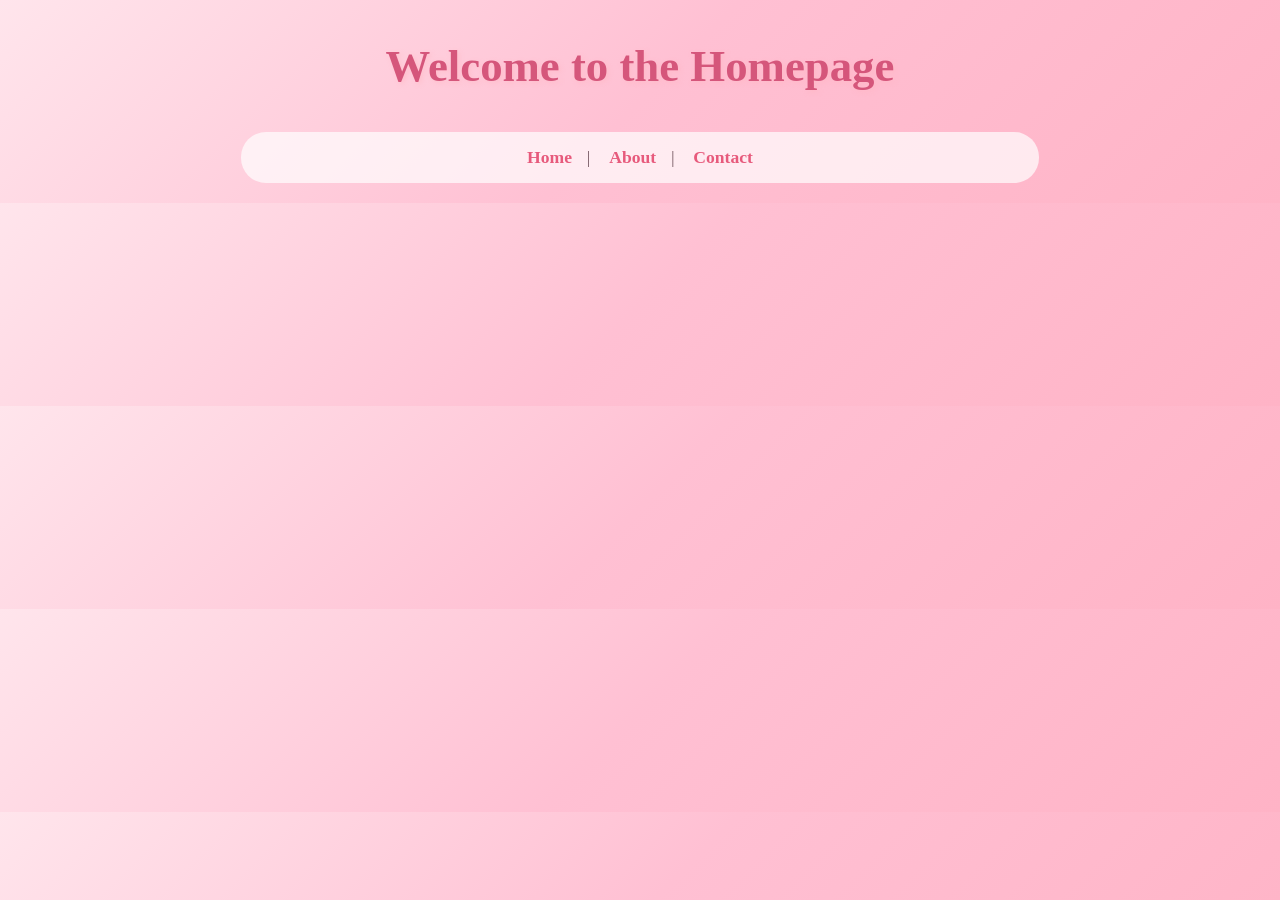
<file: index.html>
<!DOCTYPE html>
<html lang =en>
    <head>
        <meta charset="UTF-8">
        <meta name="viewport" content="width=device-width, initial-scale='1.0">
        <title>Home</title>
        <link rel="stylesheet" href="/style.css">
    </head>
    <body>
        <h1>Welcome to the Homepage</h1>
        <nav>
            <a href="/">Home</a>|
            <a href="/about">About</a>|
            <a href="/contact">Contact</a>
        </nav>
    </body>
</html>
</file>
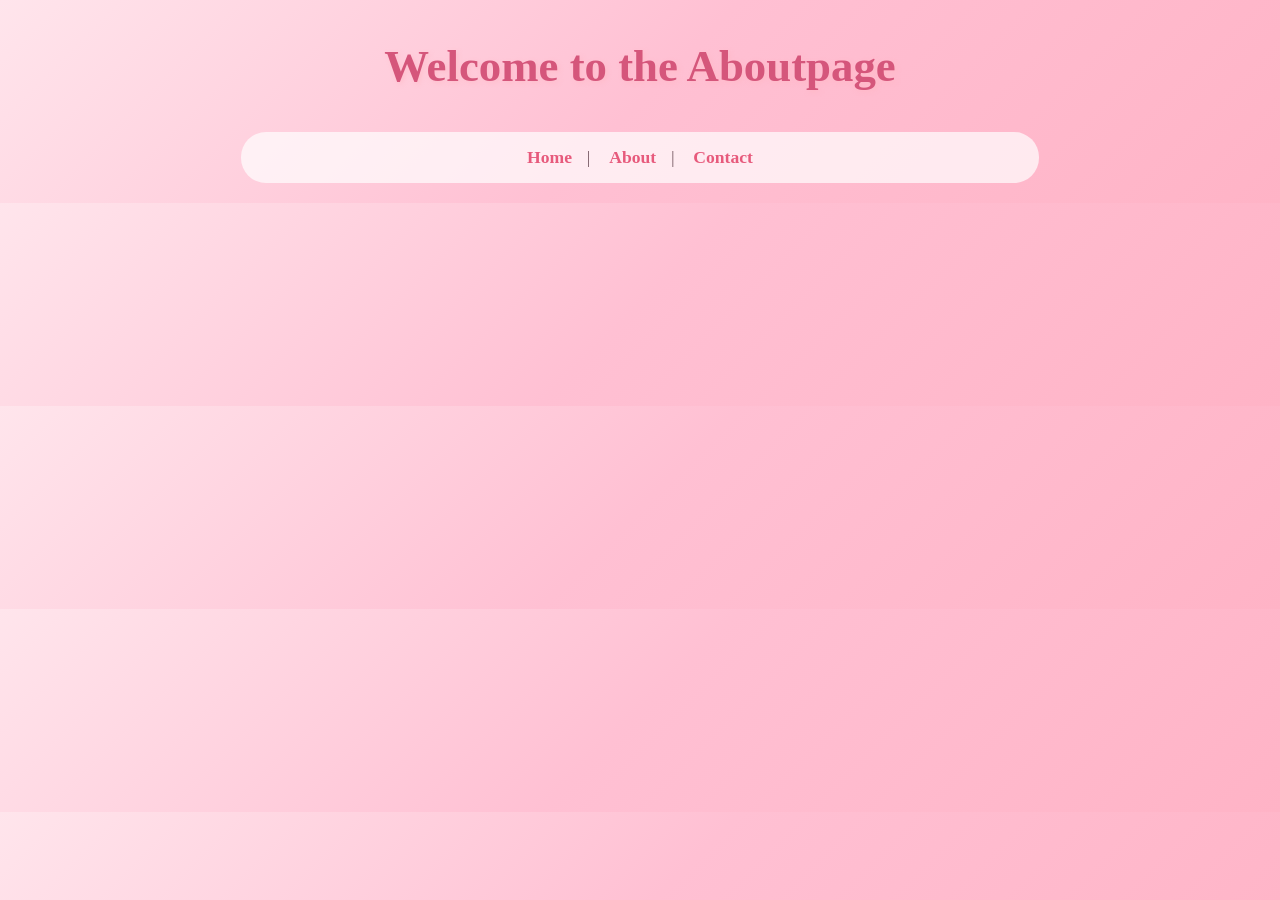
<file: about.html>
<!DOCTYPE html>
<html lang =en>
    <head>
        <meta charset="UTF-8">
        <meta name="viewport" content="width=device-width, initial-scale='1.0">
        <title>Home</title>
        <link rel="stylesheet" href="/style.css">
    </head>
    <body>
        <h1>Welcome to the Aboutpage</h1>
        <nav>
            <a href="/">Home</a>|
            <a href="/about">About</a>|
            <a href="/contact">Contact</a>
        </nav>
    </body>
</html>
</file>
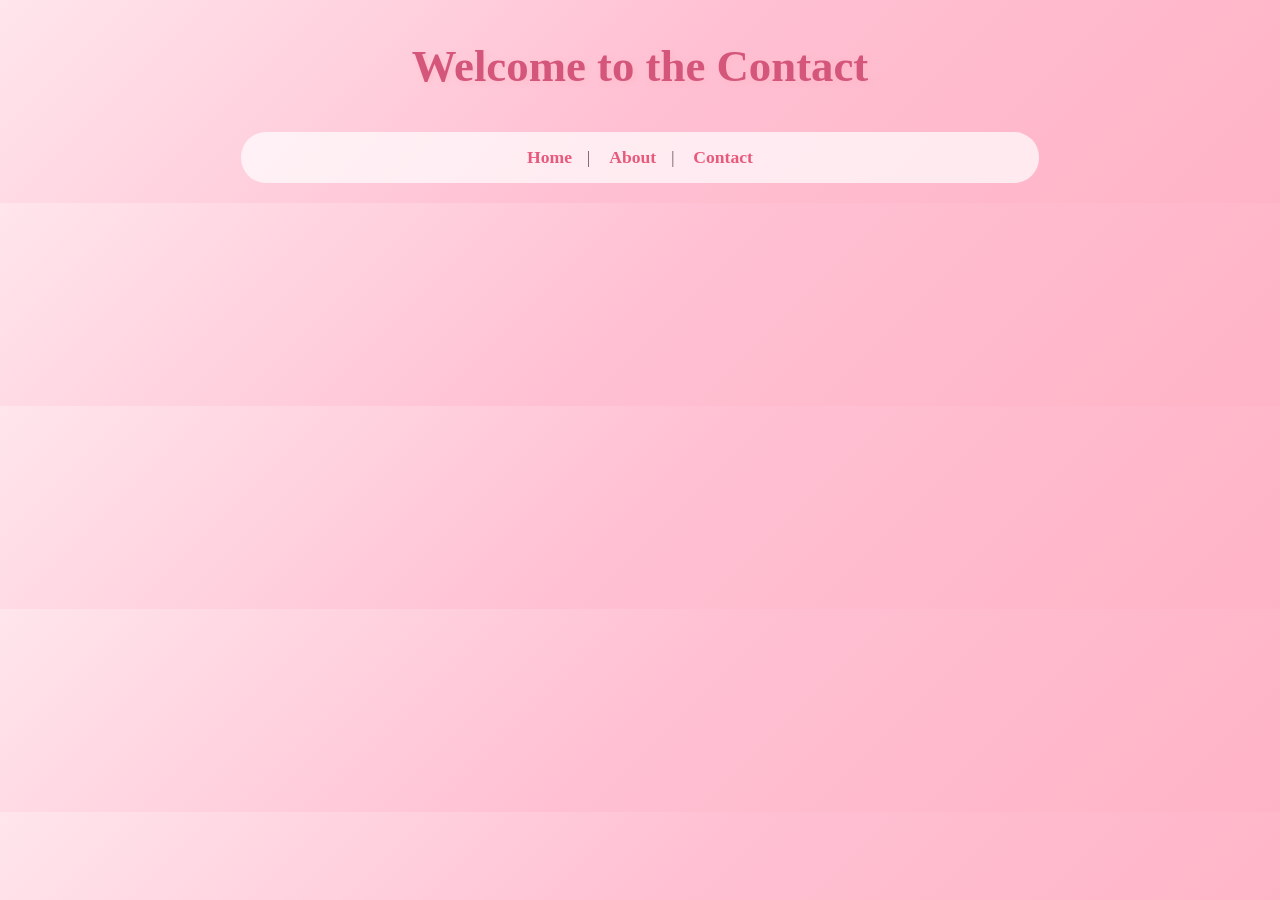
<file: contact.html>
<!DOCTYPE html>
<html lang =en>
    <head>
        <meta charset="UTF-8">
        <meta name="viewport" content="width=device-width, initial-scale='1.0">
        <title>Home</title>
        <link rel="stylesheet" href="/style.css">
    </head>
    <body>
        <h1>Welcome to the Contact</h1>
        <nav>
            <a href="/">Home</a>|
            <a href="/about">About</a>|
            <a href="/contact">Contact</a>
        </nav>
    </body>
</html>
</file>
<file: style.css>
/* Global styles */
body {
    font-family: 'Georgia', 'Palatino', serif;
    background: linear-gradient(135deg, #FFE5EC 0%, #FFC0D3 50%, #FFB3C6 100%);
    color: #6B4D57;
    margin: 0;
    padding: 0;
}

h1 {
    font-size: 2.8em;
    color: #D5567B;
    text-align: center;
    margin: 40px 0;
    font-family: 'Brush Script MT', cursive;
    text-shadow: 2px 2px 4px rgba(255, 182, 193, 0.5);
}

/* Navigation */
nav {
    text-align: center;
    margin: 20px 0;
    background-color: rgba(255, 255, 255, 0.7);
    padding: 15px;
    border-radius: 25px;
    width: 60%;
    margin: 20px auto;
}

nav a {
    text-decoration: none;
    color: #E75A7C;
    font-weight: bold;
    font-size: 1.1em;
    margin: 0 15px;
    transition: color 0.3s ease, border-bottom 0.3s ease;
}

nav a:hover {
    color: #FF69B4;
    border-bottom: 2px solid #FFB3D9;
}

/* Posts Container */
#postsContainer {
    width: 70%;
    margin: 40px auto;
    padding: 20px;
    background-color: rgba(255, 255, 255, 0.9);
    border-radius: 20px;
    box-shadow: 0 8px 20px rgba(255, 105, 180, 0.3);
}

/* Individual Post */
.post {
    background: linear-gradient(to right, #FFF5F7, #FFE8EE);
    border: 2px solid #FFB3D9;
    padding: 25px;
    margin-bottom: 30px;
    border-radius: 15px;
    transition: transform 0.3s ease, box-shadow 0.3s ease;
}

.post:hover {
    transform: scale(1.03);
    box-shadow: 0 6px 15px rgba(255, 105, 180, 0.4);
}

/* Post Title */
.post h2 {
    font-size: 1.8em;
    color: #D5567B;
    margin-bottom: 10px;
    font-family: 'Georgia', serif;
}

/* Post Content */
.post p {
    color: #6B4D57;
    font-size: 1.1em;
    line-height: 1.8;
}

/* Responsive Design for smaller screens */
@media (max-width: 768px) {
    #postsContainer {
        width: 90%;
    }
    
    nav {
        width: 85%;
    }
    
    nav a {
        font-size: 1em;
    }
    
    .post h2 {
        font-size: 1.5em;
    }
    
    .post p {
        font-size: 1em;
    }
}
</file>
